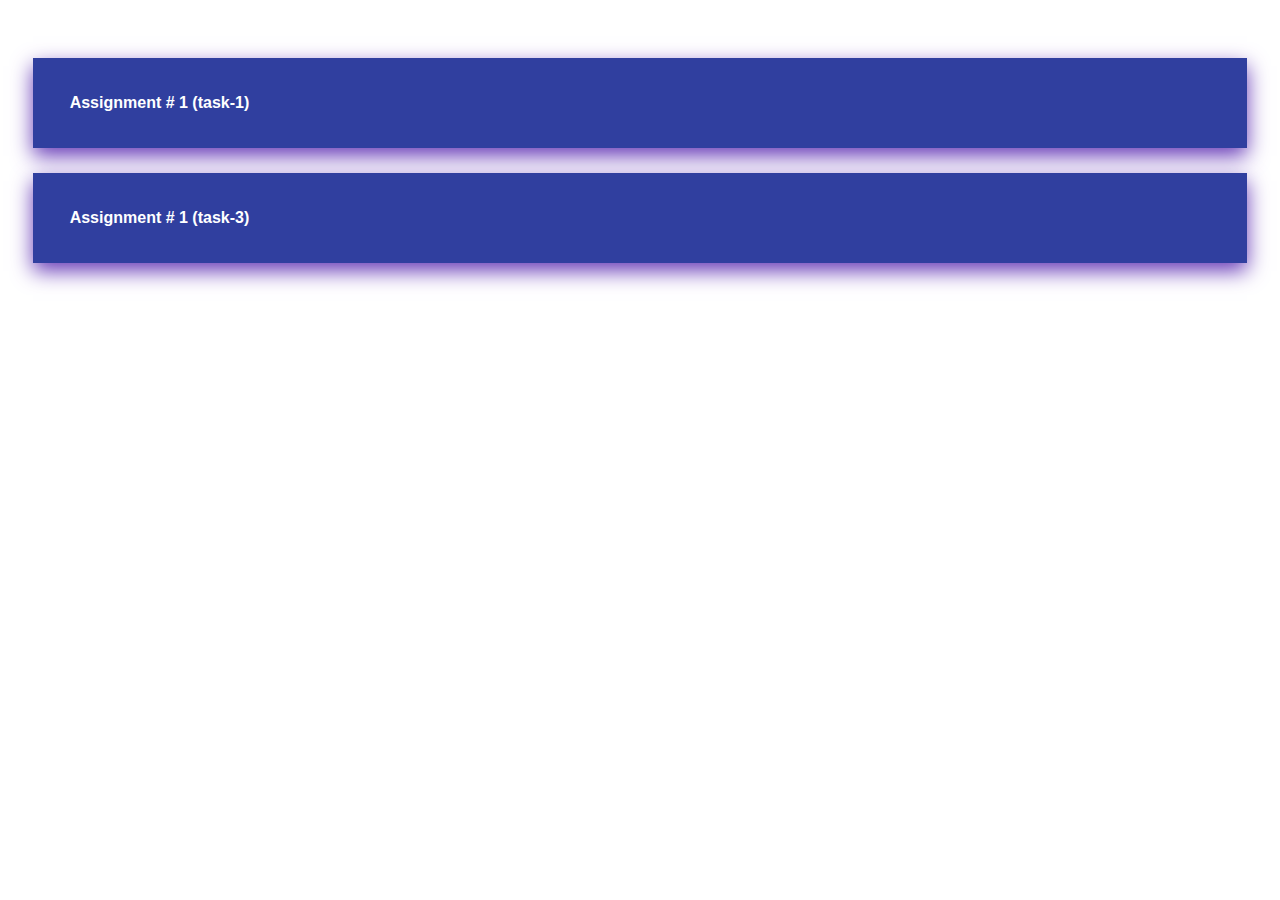
<file: index.html>
<!DOCTYPE html>
<html lang="en" dir="ltr">
  <head>
    <meta charset="utf-8">
    <title>Assignment Directory</title>
    <style media="screen">
      * {
        font-family: Arial;
      }
      #links {
        padding: 2%;
      }
      .link {
        box-shadow: 0px 8px 20px #673ab7;
        margin: 2% 0;
        background: #303f9f;
        padding: 3%;
      }
      a,
      a:visited,
      a:hover {
        text-decoration: none;
        color: white;
        font-weight: bold;
      }
    </style>
  </head>
  <body>
    <div id="links">
      <div class="link">
        <a href="task-1">Assignment # 1 (task-1)</a>
      </div>
      <div class="link">
        <a href="task-3/">Assignment # 1 (task-3)</a>
      </div>
    </div>
  </body>
</html>
</file>
